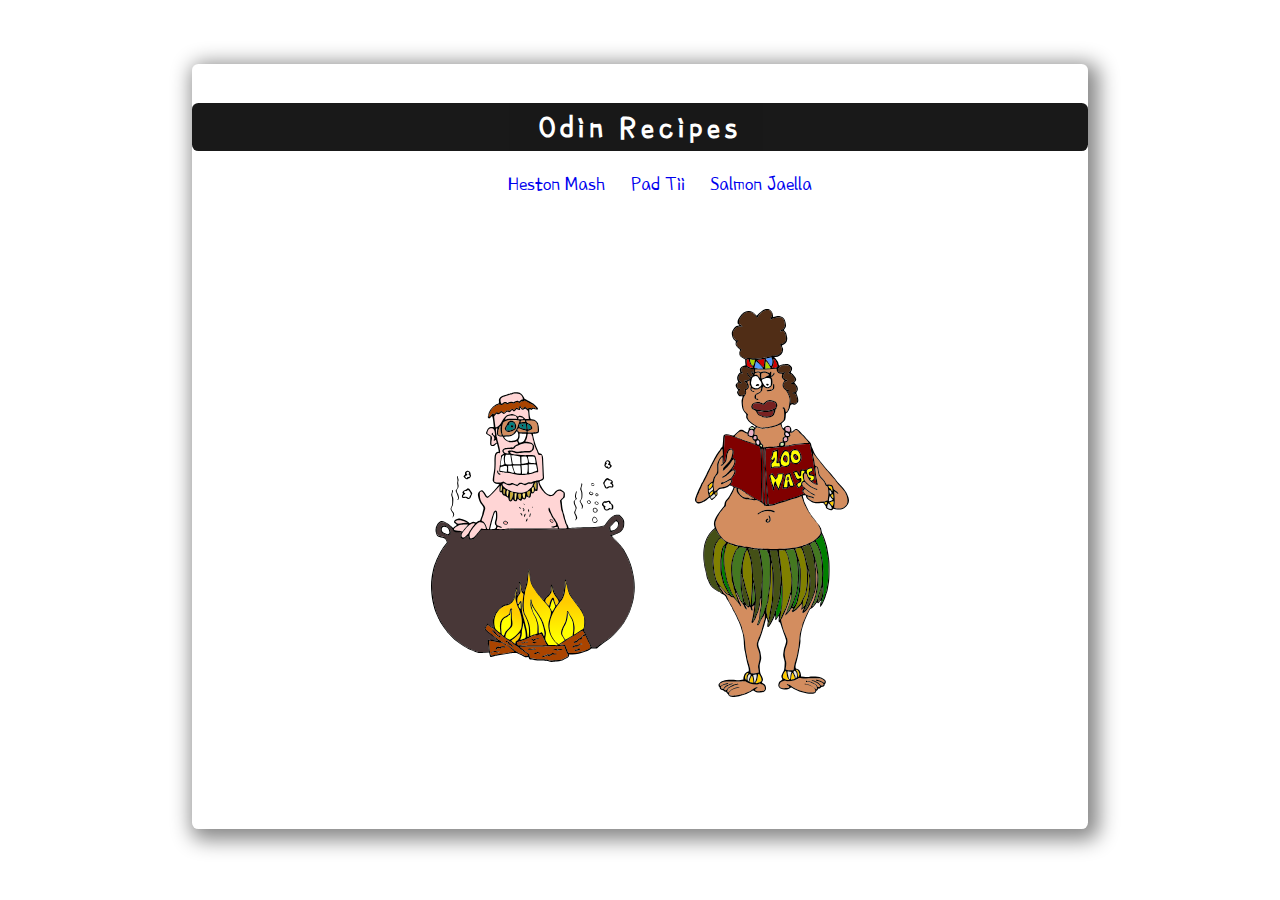
<file: index.html>
<!DOCTYPE html>
<html lang="en">
<head>
    <meta charset="UTF-8">
    <meta http-equiv="X-UA-Compatible" content="IE=edge">
    <meta name="viewport" content="width=device-width, initial-scale=1.0">
    <title>Document</title>
    <link rel="stylesheet" href="style.css">
</head>
<body>
    <div class="container">
        <header class="title">
            <h1>Odin Recipes</h1>
        </header>
    <div class="recipe-list">
        <ul class="lists">
            <li><a href="./recipes/heston-mesh.html">Heston Mash</a></li>
            <li><a href="./recipes/pad-tii.html">Pad Tii</a></li>
            <li><a href="./recipes/salmon-jaella.html">Salmon Jaella</a></li>
           
        </ul>
    </div>
    <div class="display-image">
        <img src="images/1621317049100 ways.svg" alt="">
    </div>
    </div>
    
</body>
</html>
</file>
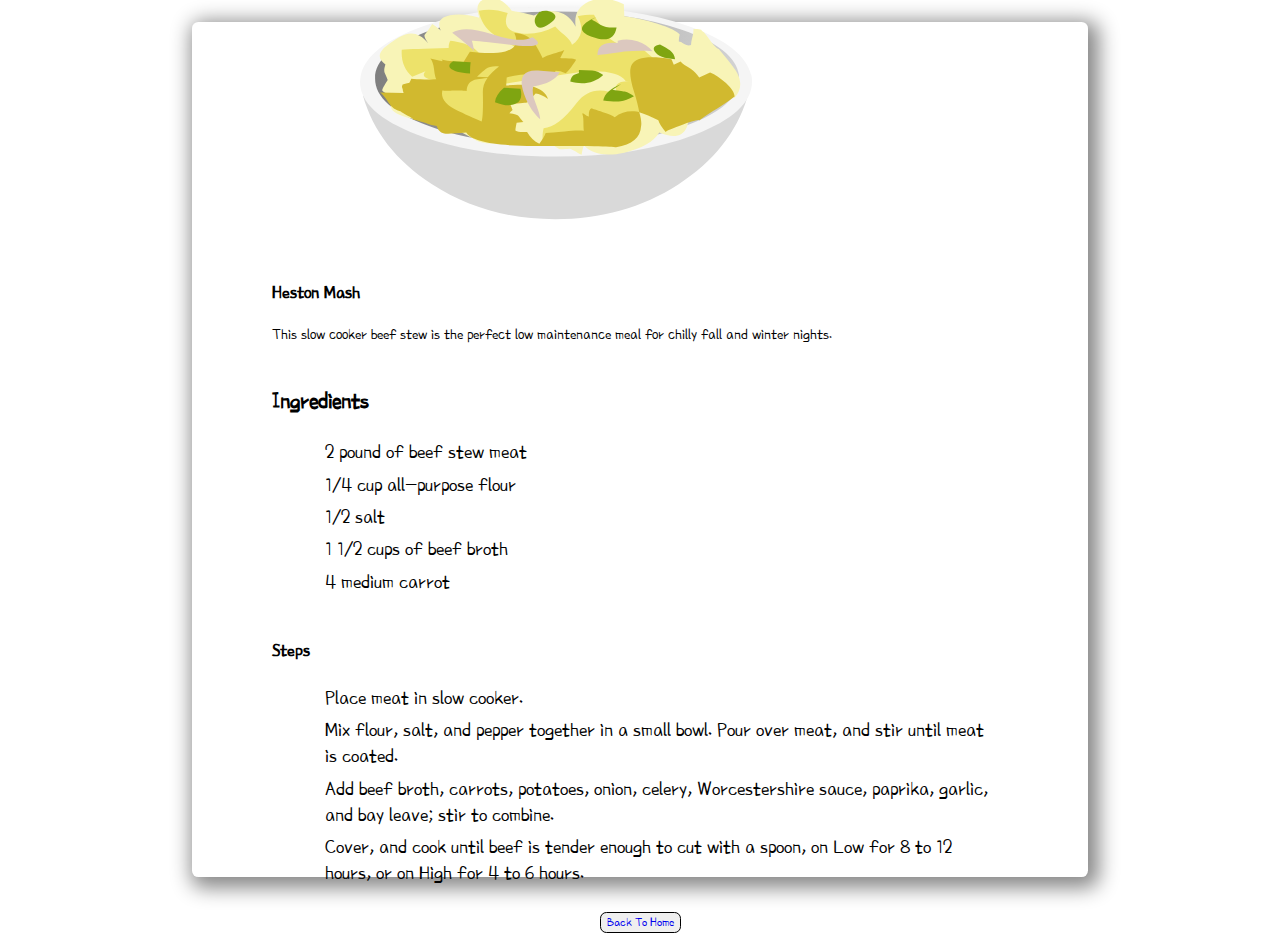
<file: recipes/heston-mesh.html>
<!DOCTYPE html>
<html lang="en">
<head>
    <meta charset="UTF-8">
    <meta http-equiv="X-UA-Compatible" content="IE=edge">
    <meta name="viewport" content="width=device-width, initial-scale=1.0">
    <title>Document</title>
    <link rel="stylesheet" href="../style.css">
</head>
<body>
    <div class="link-container">
        <div class="recipe-image">
            <img src="../images/food-heston-mash.svg" alt="">
        </div>
        <div class="recipe-info">
            <h3 class="recipe-title">Heston Mash </h3>
            <p class="recipe-desc">
                This slow cooker beef stew is the perfect low maintenance meal for chilly fall and winter nights.           
            </p>         
        </div>
        <div class="ingridiants">
            <h2 class="ingr-title">Ingredients</h2>
            <ul class="ingr-lists">
                <li>2 pound of beef stew meat</li>
                <li>1/4 cup all-purpose flour</li>
                <li>1/2 salt</li>
                <li>1 1/2 cups of beef broth</li>
                <li>4 medium carrot</li>
            </ul>
        </div>
        <div class="process">
            <h3 class="process-heading">Steps</h3>
            <ol class="process-lists">
                <li>Place meat in slow cooker.</li>
                <li>Mix flour, salt, and pepper together in a small bowl. Pour over meat, and stir until meat is coated.</li>
                <li>Add beef broth, carrots, potatoes, onion, celery, Worcestershire sauce, paprika, garlic, and bay leave; stir to combine.</li>
                <li>Cover, and cook until beef is tender enough to cut with a spoon, on Low for 8 to 12 hours, or on High for 4 to 6 hours.</li>
            </ol>
        </div>
        <button class="btn"><a href="../index.html"> Back To Home</a></button>
    </div>
     
</body>
</html>
</file>
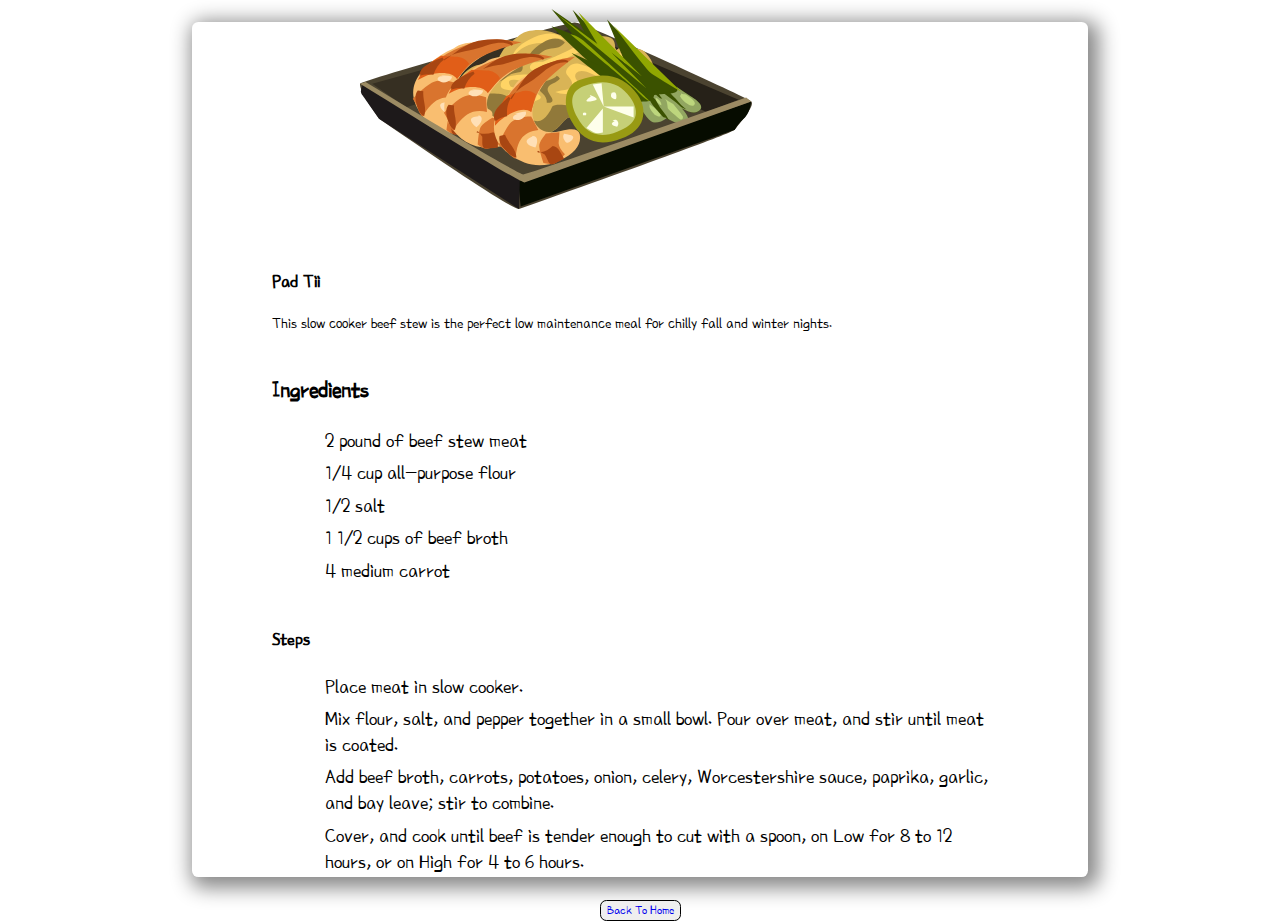
<file: recipes/pad-tii.html>
<!DOCTYPE html>
<html lang="en">
<head>
    <meta charset="UTF-8">
    <meta http-equiv="X-UA-Compatible" content="IE=edge">
    <meta name="viewport" content="width=device-width, initial-scale=1.0">
    <title>Document</title>
    <link rel="stylesheet" href="../style.css">
</head>
<body>
    <div class="link-container">
        <div class="recipe-image">
            <img src="../images/food-pad-tii.svg" alt="">
        </div>
        <div class="recipe-info">
            <h3 class="recipe-title">Pad Tii</h3>
            <p class="recipe-desc">
                This slow cooker beef stew is the perfect low maintenance meal for chilly fall and winter nights.           
            </p>         
        </div>
        <div class="ingridiants">
            <h2 class="ingr-title">Ingredients</h2>
            <ul class="ingr-lists">
                <li>2 pound of beef stew meat</li>
                <li>1/4 cup all-purpose flour</li>
                <li>1/2 salt</li>
                <li>1 1/2 cups of beef broth</li>
                <li>4 medium carrot</li>
            </ul>
        </div>
        <div class="process">
            <h3 class="process-heading">Steps</h3>
            <ol class="process-lists">
                <li>Place meat in slow cooker.</li>
                <li>Mix flour, salt, and pepper together in a small bowl. Pour over meat, and stir until meat is coated.</li>
                <li>Add beef broth, carrots, potatoes, onion, celery, Worcestershire sauce, paprika, garlic, and bay leave; stir to combine.</li>
                <li>Cover, and cook until beef is tender enough to cut with a spoon, on Low for 8 to 12 hours, or on High for 4 to 6 hours.</li>
            </ol>
        </div>
        <button class="btn"><a href="../index.html"> Back To Home</a></button>
    </div>
     
</body>
</html>
</file>
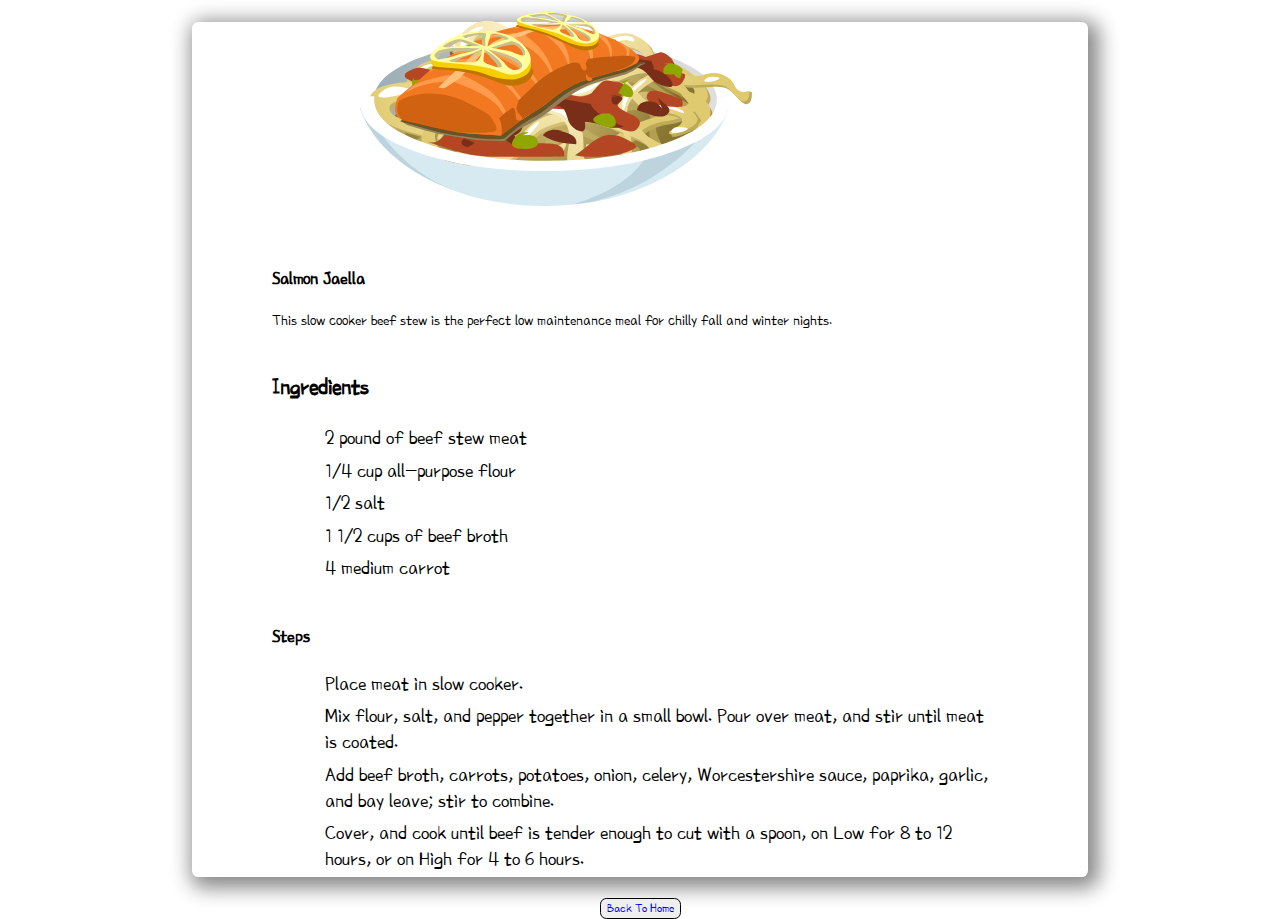
<file: recipes/salmon-jaella.html>
<!DOCTYPE html>
<html lang="en">
<head>
    <meta charset="UTF-8">
    <meta http-equiv="X-UA-Compatible" content="IE=edge">
    <meta name="viewport" content="width=device-width, initial-scale=1.0">
    <title>Document</title>
    <link rel="stylesheet" href="../style.css">
</head>
<body>
    <div class="link-container">
        <div class="recipe-image">
            <img src="../images/food-salmon-jaella.svg" alt="">
        </div>
        <div class="recipe-info">
            <h3 class="recipe-title">Salmon Jaella</h3>
            <p class="recipe-desc">
                This slow cooker beef stew is the perfect low maintenance meal for chilly fall and winter nights.           
            </p>         
        </div>
        <div class="ingridiants">
            <h2 class="ingr-title">Ingredients</h2>
            <ul class="ingr-lists">
                <li>2 pound of beef stew meat</li>
                <li>1/4 cup all-purpose flour</li>
                <li>1/2 salt</li>
                <li>1 1/2 cups of beef broth</li>
                <li>4 medium carrot</li>
            </ul>
        </div>
        <div class="process">
            <h3 class="process-heading">Steps</h3>
            <ol class="process-lists">
                <li>Place meat in slow cooker.</li>
                <li>Mix flour, salt, and pepper together in a small bowl. Pour over meat, and stir until meat is coated.</li>
                <li>Add beef broth, carrots, potatoes, onion, celery, Worcestershire sauce, paprika, garlic, and bay leave; stir to combine.</li>
                <li>Cover, and cook until beef is tender enough to cut with a spoon, on Low for 8 to 12 hours, or on High for 4 to 6 hours.</li>
            </ol>
        </div>
        <button class="btn"><a href="../index.html"> Back To Home</a></button>
    </div>
     
</body>
</html>
</file>
<file: style.css>
@import url('https://fonts.googleapis.com/css2?family=Poor+Story&display=swap');

*{
    font-family: 'Poor Story', cursive;
}
body{
    margin: 0;
    padding: 0;
    box-sizing: border-box;
    font-size: 16px;
    align-items: center;
}   

.container{
    /* border: 2px solid black; */
    height: 85vh;
    width: 70%;
    margin: 4rem auto;
    display: flex;
    flex-direction: column;
    align-items: center;
    justify-content: center;
    border-radius: .4rem;
    box-shadow: 5px 5px 20px 6px #888888;
}

.title{
    color: white;
    margin-top: 0;
    opacity: 0.9;
    display: flex;
    height: 3rem;
    background-color: black;
    width: 100%;
    border-radius: .4rem;
    align-items: center;
    justify-content: center;
    letter-spacing: 5px;
}

.lists{
    display: flex;

}
li{
    list-style: none;
    font-size: 1.3rem;
    padding: .2rem .8rem;
}
a{
    text-decoration: none;
    cursor: pointer;
}
.lists a:hover{
    color: black;
    font-size: 1.4rem;
    transition: 100ms;
}
.display-image{
    display: flex;
}
img{
    height: auto;
    width: 70%;
    margin: 10px auto;
}
img:hover{
    width: 72%;
    transition: 180ms;   
}
/* <<<<<<<<<<<<<<<<<<<<<<<<<<<<<<>>>>>>>>>>>>>>>>>>>>>>>>>>>>>>>>>>>>>.. */
.link-container{

    display: flex;
    flex-direction: column;
    align-items: flex-start;
    justify-content: center;
    height: 95vh;
    width: 70%;
    margin: 1.4rem auto;
    border-radius: .4rem;
    box-shadow: 5px 5px 20px 6px #888888;
}
.recipe-image{
    height: auto;
    width: 35rem;
    margin: 1.5rem auto;
    
}

.recipe-info,
.ingridiants,
.process{
    margin: .2rem 5rem;   
}

.btn{
    margin: .2rem auto;
    border: 1.5px solid black;
    border-radius: .4rem;
}
.btn a:hover{
    color: rgb(165, 22, 22);
    font-size: 18px;
    font-weight: 700;
    transition: 500ms ease-in-out;
}
</file>
